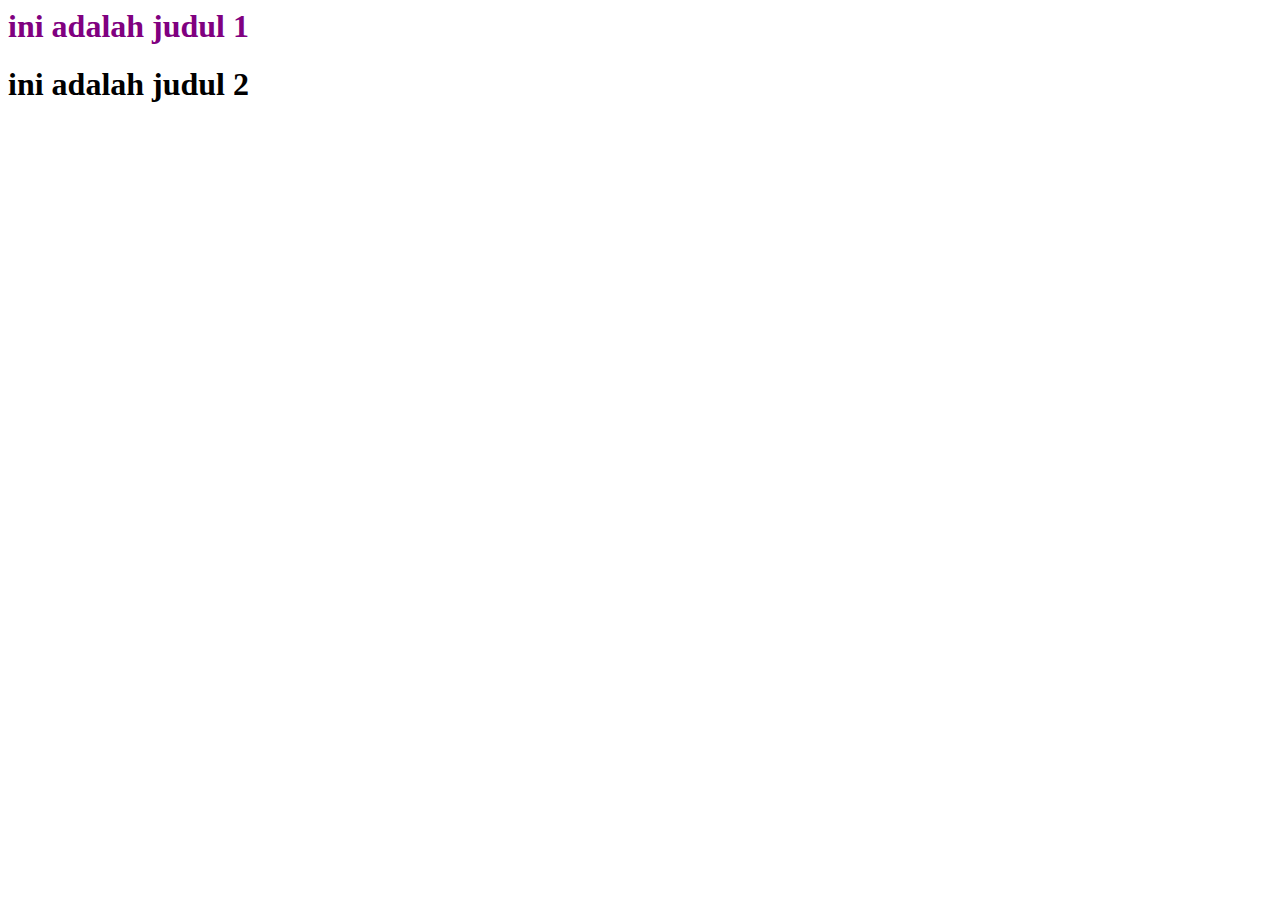
<file: PWPB_CLASS/selector/index.html>
<html>
    <head>
        <title>Selector</title>
        <link rel="stylesheet" href="style.css">
    </head>
    <body>
        <div class="wrap">
            <div class="content1">
                <div class="heading">
                    <h1>ini adalah judul 1</h1>
                </div>
            </div>
            <div class="content2">
                <div class="heading">
                    <h1>ini adalah judul 2</h1>
                </div>
            </div>
        </div>
    </body>
</html>
</file>
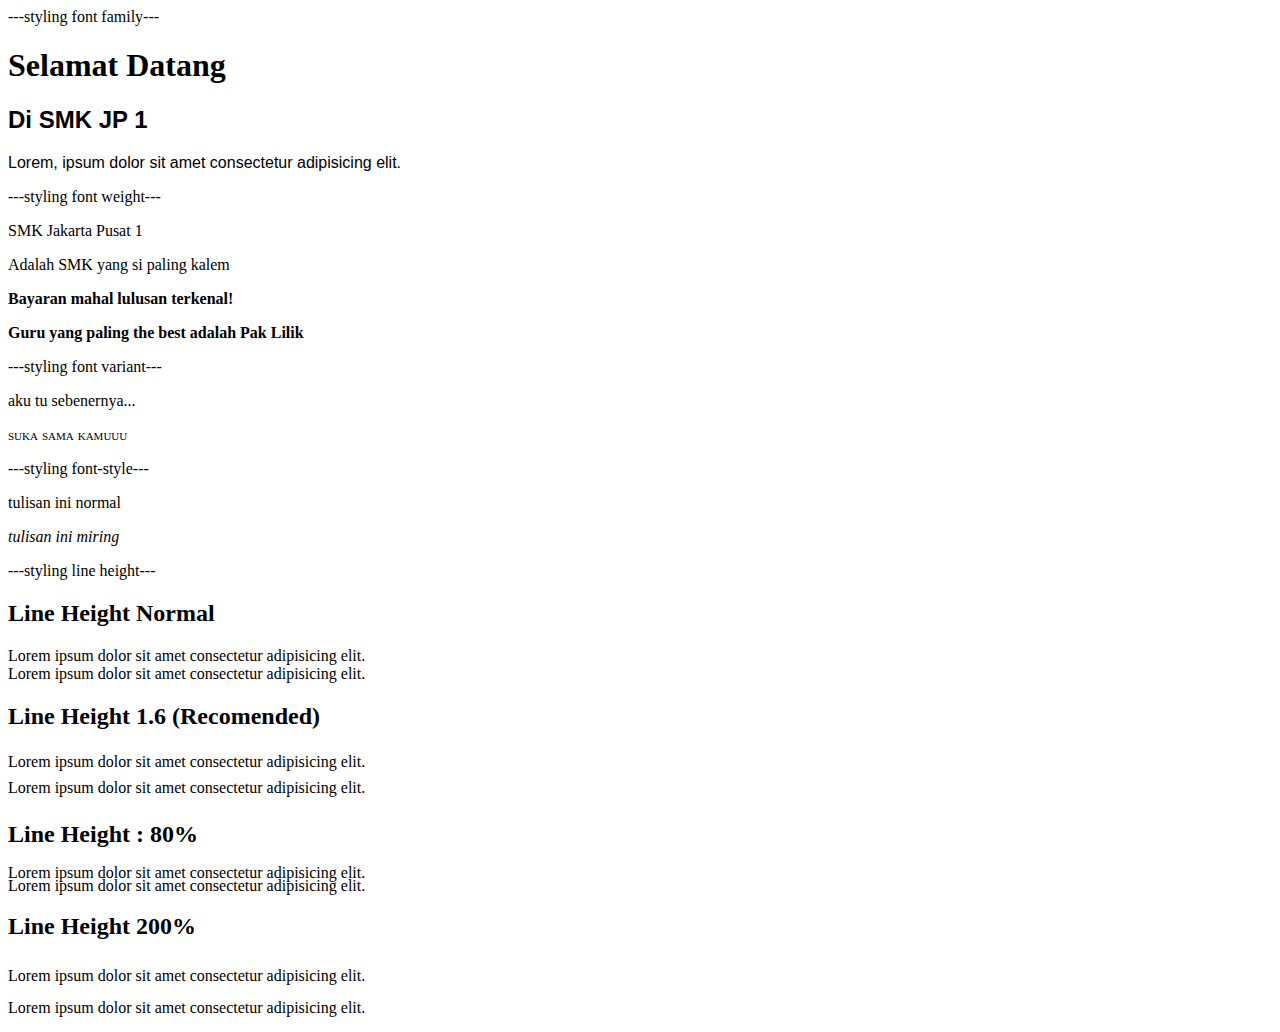
<file: PWPB_CLASS/styling/index.html>
<html>
    <head>
        <title>Latihan Styling Font</title>
        <!-- link to css -->
        <link rel="stylesheet" href="style.css">
    </head>
    <body>
        <!-- Latihan Membuat font Family -->
        <p>---styling font family---</p>
        <h1 class="judul">Selamat Datang</h1>
        <h2 class="sub-judul">Di SMK JP 1</h2>
        <p class="konten">Lorem, ipsum dolor sit amet consectetur adipisicing elit.</p>

        <!-- Latihan Membuat Font weight -->
        <p>---styling font weight---</p>
        <p id="p1">SMK Jakarta Pusat 1</p>
        <p id="p2">Adalah SMK yang si paling kalem</p>
        <p id="p3">Bayaran mahal lulusan terkenal!</p>
        <p id="p4">Guru yang paling the best adalah Pak Lilik</p>

        <!-- Latihan membuat font variant -->
        <p>---styling font variant---</p>
        <p class="v1">aku tu sebenernya...</p>
        <p class="v2">suka sama kamuuu</p>

        <!-- Latihan membuat font-style -->
        <p>---styling font-style---</p>
        <p class="f1">tulisan ini normal</p>
        <p class="f2">tulisan ini miring</p>
        
        <!-- Latihan membuat line height -->
        <p>---styling line height---</p>
        <h2>Line Height Normal</h2>
        <div class="lorem-1">
            Lorem ipsum dolor sit amet consectetur adipisicing elit. <br>
            Lorem ipsum dolor sit amet consectetur adipisicing elit. 
        </div>

        <h2>Line Height 1.6 (Recomended)</h2>
        <div class="lorem-2">
            Lorem ipsum dolor sit amet consectetur adipisicing elit. <br>
            Lorem ipsum dolor sit amet consectetur adipisicing elit. 
        </div>
        
        <h2>Line Height : 80%</h2>
        <div class="lorem-3">
            Lorem ipsum dolor sit amet consectetur adipisicing elit. <br>
            Lorem ipsum dolor sit amet consectetur adipisicing elit. 
        </div>

        <h2>Line Height 200%</h2>
        <div class="lorem-4">
            Lorem ipsum dolor sit amet consectetur adipisicing elit. <br>
            Lorem ipsum dolor sit amet consectetur adipisicing elit. 
        </div>
        
    </body>
</html>
</file>
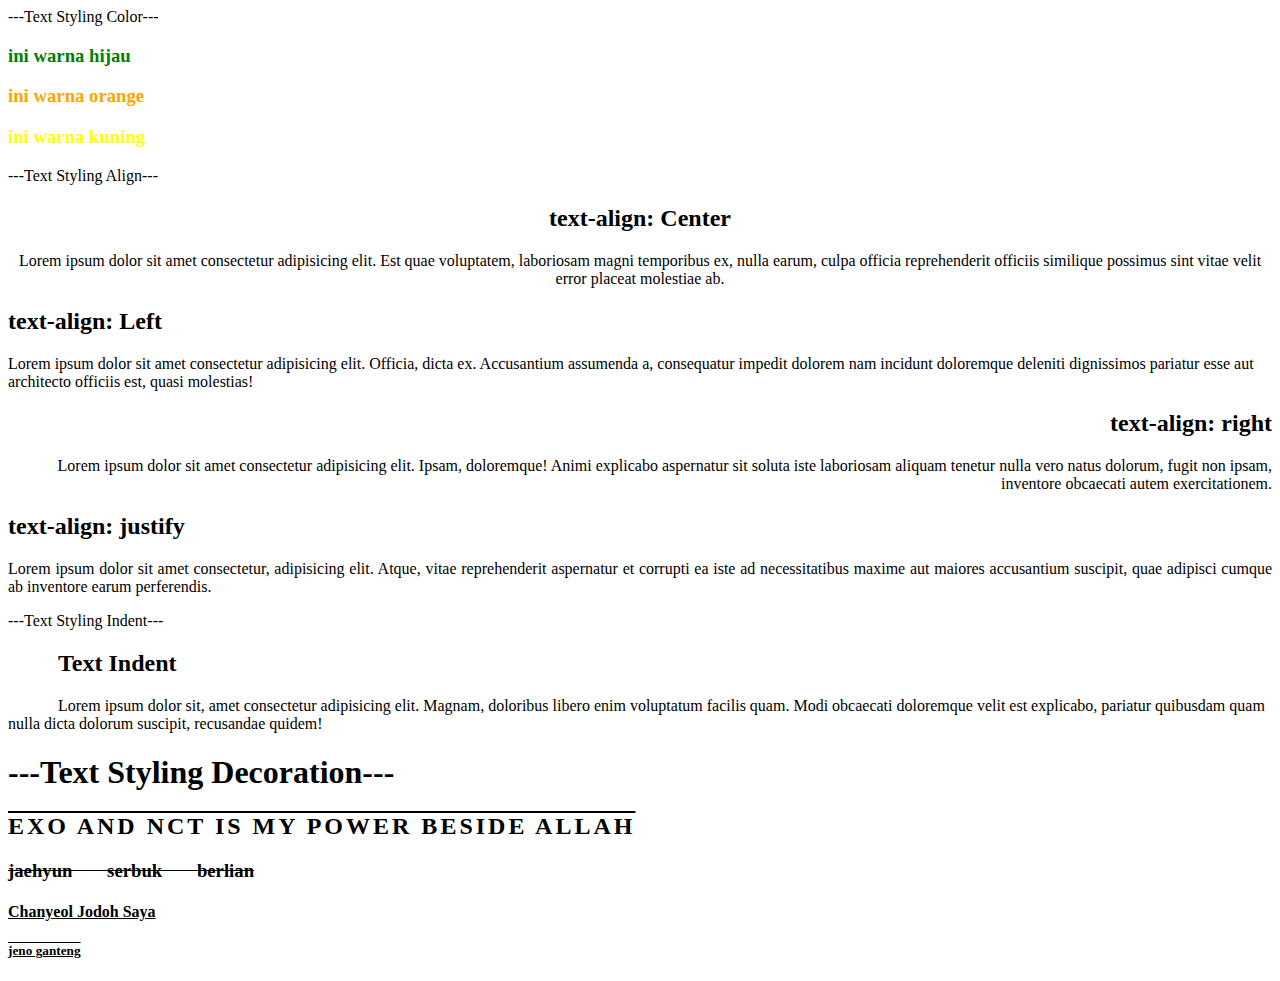
<file: PWPB_CLASS/text-styling/index.html>
<html>
    <head>
        <title>Text Styling</title>
        <link rel="stylesheet" href="style.css">
    </head>
    <body>
        <!-- Text styling Color -->
        <p>---Text Styling Color---</p>
        <h3 class="p1">ini warna hijau</h3>
        <h3 class="p2">ini warna orange</h3>
        <h3 class="p3">ini warna kuning</h3>

        <!-- Text styling Align -->
        <p>---Text Styling Align---</p>
        <div class="a">
            <h2>text-align: Center</h2>
            <p>Lorem ipsum dolor sit amet consectetur adipisicing elit. Est quae voluptatem, laboriosam magni temporibus ex, nulla earum, culpa officia reprehenderit officiis similique possimus sint vitae velit error placeat molestiae ab.</p>
        </div>
        <div class="b">
            <h2>text-align: Left</h2>
            <p>Lorem ipsum dolor sit amet consectetur adipisicing elit. Officia, dicta ex. Accusantium assumenda a, consequatur impedit dolorem nam incidunt doloremque deleniti dignissimos pariatur esse aut architecto officiis est, quasi molestias!</p>
        </div>
        <div class="c">
            <h2>text-align: right</h2>
            <p>Lorem ipsum dolor sit amet consectetur adipisicing elit. Ipsam, doloremque! Animi explicabo aspernatur sit soluta iste laboriosam aliquam tenetur nulla vero natus dolorum, fugit non ipsam, inventore obcaecati autem exercitationem.</p>
        </div>
        <div class="d">
            <h2>text-align: justify</h2>
            <p>Lorem ipsum dolor sit amet consectetur, adipisicing elit. Atque, vitae reprehenderit aspernatur et corrupti ea iste ad necessitatibus maxime aut maiores accusantium suscipit, quae adipisci cumque ab inventore earum perferendis.</p>

        </div>
        <!-- Text styling text-indent -->
        <p>---Text Styling Indent---</p>
        <div class="indent-text">
            <h2>Text Indent</h2>
            <p>Lorem ipsum dolor sit, amet consectetur adipisicing elit. Magnam, doloribus libero enim voluptatum facilis quam. Modi obcaecati doloremque velit est explicabo, pariatur quibusdam quam nulla dicta dolorum suscipit, recusandae quidem!</p>
        </div>

        <!-- decoration, transform, letter and word spacing -->
        <h1>---Text Styling Decoration---</h1>
        <div class="decor">
            <h2>EXO and NCT is my power beside allah</h2>
            <h3>jaehyun serbuk berlian</h2>
            <h4>chanyeol jodoh saya</h2>
            <h5>jeno ganteng</h2>
        </div>
    </body>
</html>
</file>
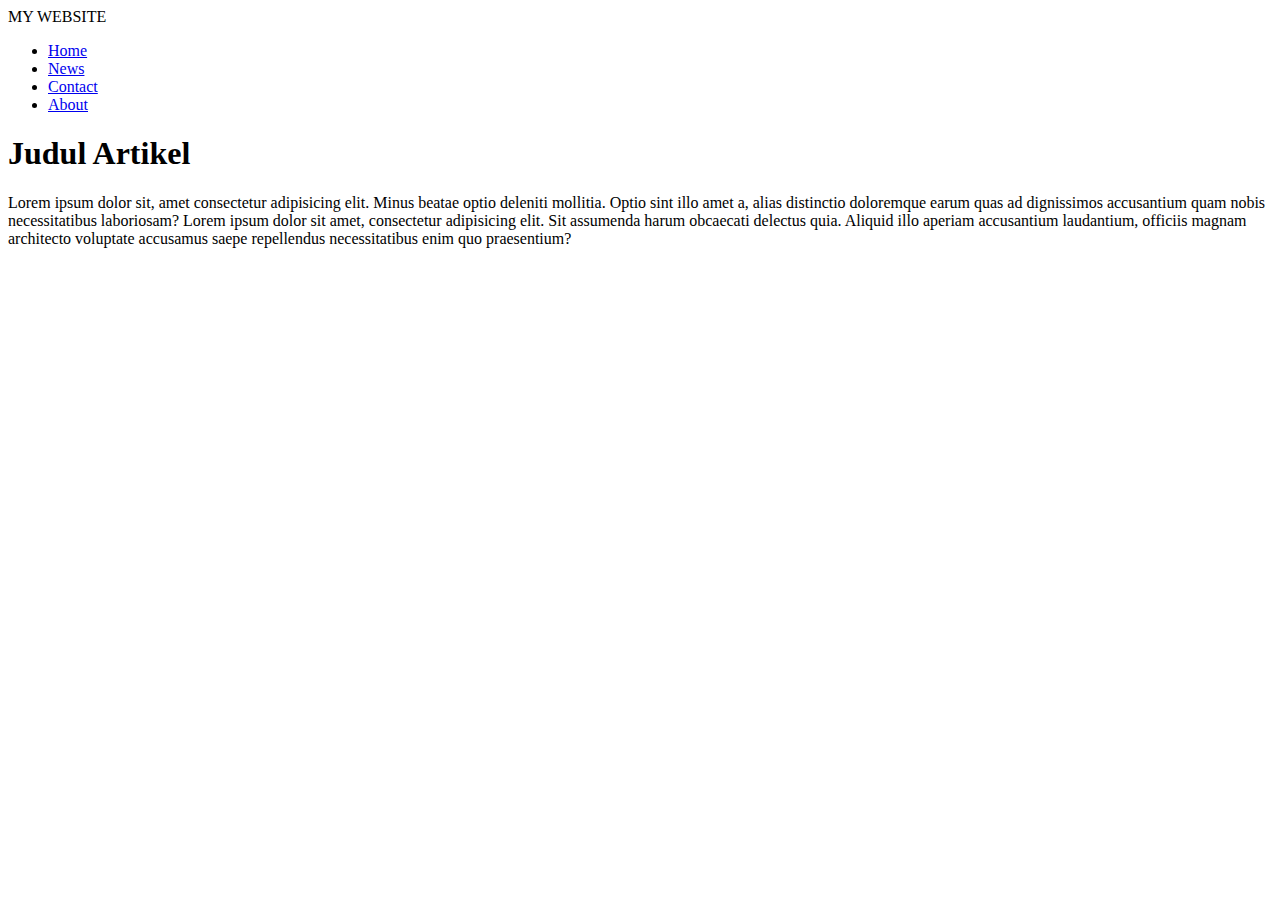
<file: PWPB_CLASS/tugas_15nov2022/index.html>
<!DOCTYPE html>
<html>
<head>

</head>
<body>
    <div class="wrapper">
        <div class="judul">MY WEBSITE</div>
        <div class="navbar">
            <ul>
  <li><a class="active" href="#home">Home</a></li>
  <li><a href="#news">News</a></li>
  <li><a href="#contact">Contact</a></li>
  <li><a href="#about">About</a></li>
</ul>
        </div>
        <div class="konten">
            <h1>Judul Artikel</h1>
            <p>
                Lorem ipsum dolor sit, amet consectetur adipisicing elit. Minus beatae optio deleniti mollitia. Optio sint illo amet a, alias distinctio doloremque earum quas ad dignissimos accusantium quam nobis necessitatibus laboriosam? Lorem ipsum dolor sit amet, consectetur adipisicing elit. Sit assumenda harum obcaecati delectus quia. Aliquid illo aperiam accusantium laudantium, officiis magnam architecto voluptate accusamus saepe repellendus necessitatibus enim quo praesentium?
            </p>
        </div>
        <div class="foto"></div>
    </div>


</body>
</html>
</file>
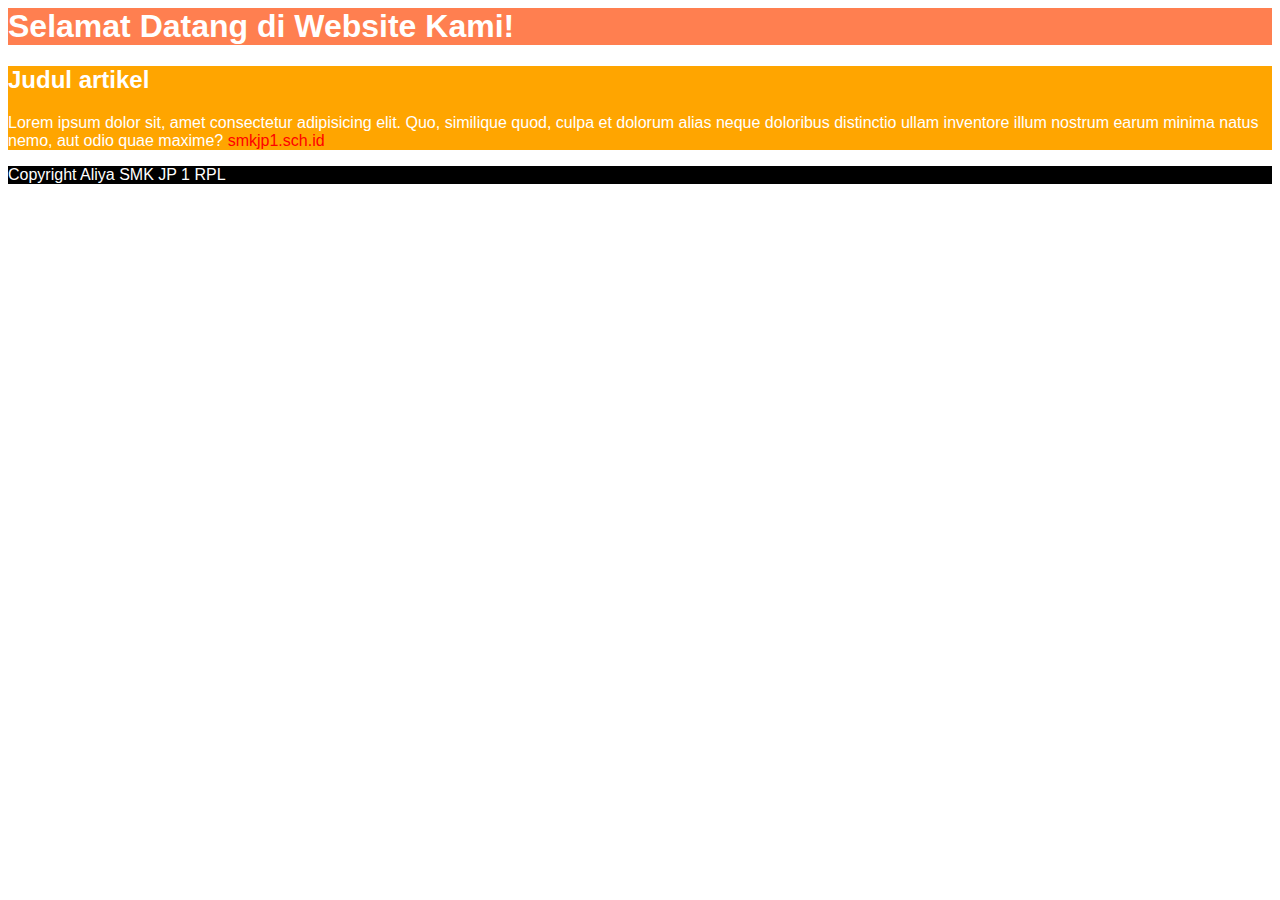
<file: PWPB_CLASS/display/css1/index.html>
<html>
    <head>
        <title>Belajar Display CSS</title>
        <link rel="stylesheet" href="style.css">
    </head>
    <body>
        <div class="header">
            <h1>Selamat Datang di Website Kami!</h1>
        </div>
        <div class="main">
            <h2>Judul artikel</h2>
            <p>
                Lorem ipsum dolor sit, amet consectetur adipisicing elit. Quo, similique quod, culpa et dolorum alias neque doloribus distinctio ullam inventore illum nostrum earum minima natus nemo, aut odio quae maxime?
                <span>smkjp1.sch.id</span>
            </p>
        </div>
        
        <div class="footer">
            <p class="copyright">Copyright Aliya SMK JP 1 RPL</p>
        </div>
    </body>
</html>
</file>
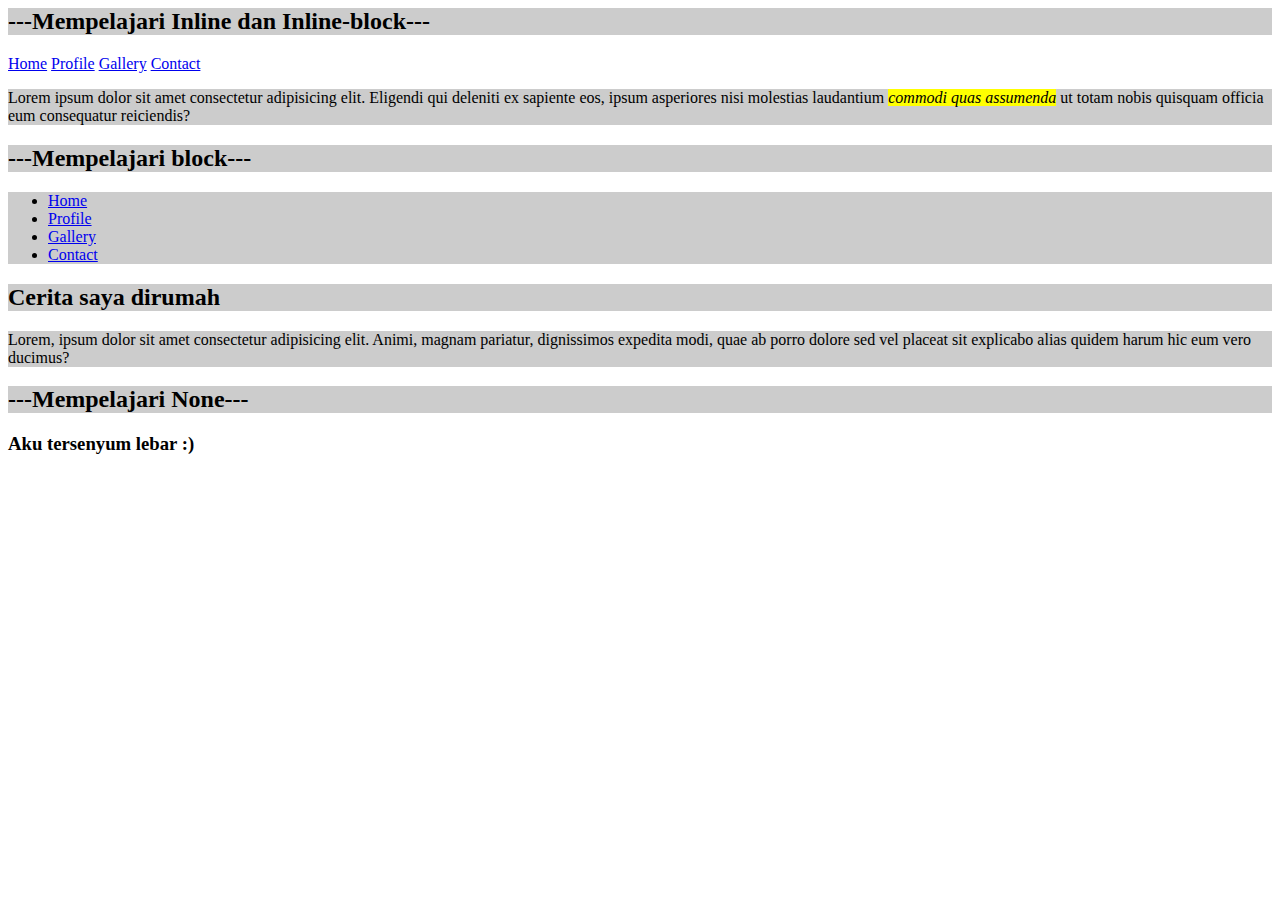
<file: PWPB_CLASS/display/css2/index.html>
<html>
    <head>
        <title>Display 1</title>
        <link rel="stylesheet" href="style.css">
    </head>
    <body>
        <h2>---Mempelajari Inline dan Inline-block---</h2>
        <a href="#">Home</a>
        <a href="#">Profile</a>
        <a href="#">Gallery</a>
        <a href="#">Contact</a>

        <p>Lorem ipsum dolor sit amet consectetur adipisicing elit. Eligendi qui deleniti ex sapiente eos, ipsum asperiores nisi molestias laudantium <em>commodi quas assumenda</em> ut totam nobis quisquam officia eum consequatur reiciendis?</p>


        <h2>---Mempelajari block---</h2>
        <ul>
            <li><a href="#">Home</a></li>
            <li><a href="#">Profile</a></li>
            <li><a href="#">Gallery</a></li>
            <li><a href="#">Contact</a></li>
        </ul>
        
        <h2>Cerita saya dirumah</h2>
        <p>
            Lorem, ipsum dolor sit amet consectetur adipisicing elit. Animi, magnam pariatur, dignissimos expedita modi, quae ab porro dolore sed vel placeat sit explicabo alias quidem harum hic eum vero ducimus?
        </p>


        <h2>---Mempelajari None---</h2>
        <div class="hati">kamu</div>
        <h3>Aku tersenyum lebar :)</h3>
        
    </body>
    </html>
</file>
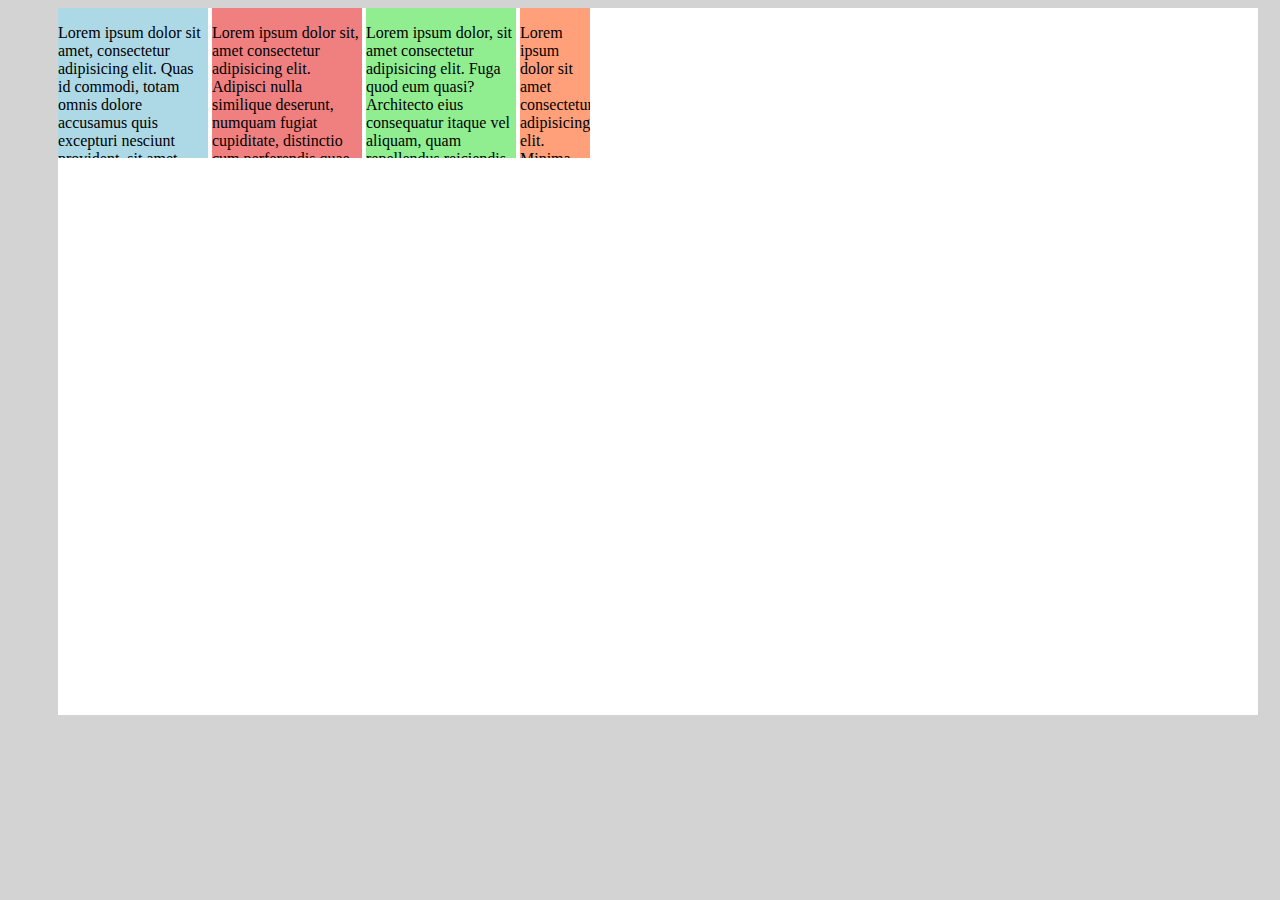
<file: PWPB_CLASS/display/css3/index.html>
<html>
    <head>
        <title>Dimensi dan Overflow</title>
        <link rel="stylesheet" href="style.css">
    </head>
    <body>
        <div class="wrapper">
            <div class="box-1">
                <p>
                    Lorem ipsum dolor sit amet, consectetur adipisicing elit. Quas id commodi, totam omnis dolore accusamus quis excepturi nesciunt provident, sit amet quos dolor iusto odio consequatur dicta assumenda, maxime eius!
                </p>
            </div>
            <div class="box-2">
                <p>
                    Lorem ipsum dolor sit, amet consectetur adipisicing elit. Adipisci nulla similique deserunt, numquam fugiat cupiditate, distinctio cum perferendis quae, iure et atque sit voluptas exercitationem laudantium. Ducimus neque modi repellat!
                </p>
            </div>
            <div class="box-3">
                <p>
                    Lorem ipsum dolor, sit amet consectetur adipisicing elit. Fuga quod eum quasi? Architecto eius consequatur itaque vel aliquam, quam repellendus reiciendis saepe, exercitationem vitae ab laborum placeat maiores tempore quas!
                </p>
            </div>
            <div class="box-4">
                <p>
                    Lorem ipsum dolor sit amet consectetur, adipisicing elit. Minima exercitationem soluta veritatis quaerat odio nostrum ipsam quibusdam inventore, labore consequuntur. Voluptatum soluta odio pariatur consequuntur in. Necessitatibus expedita nulla tempore.
                </p>
            </div>
        </div>
    </body>
</html>
</file>
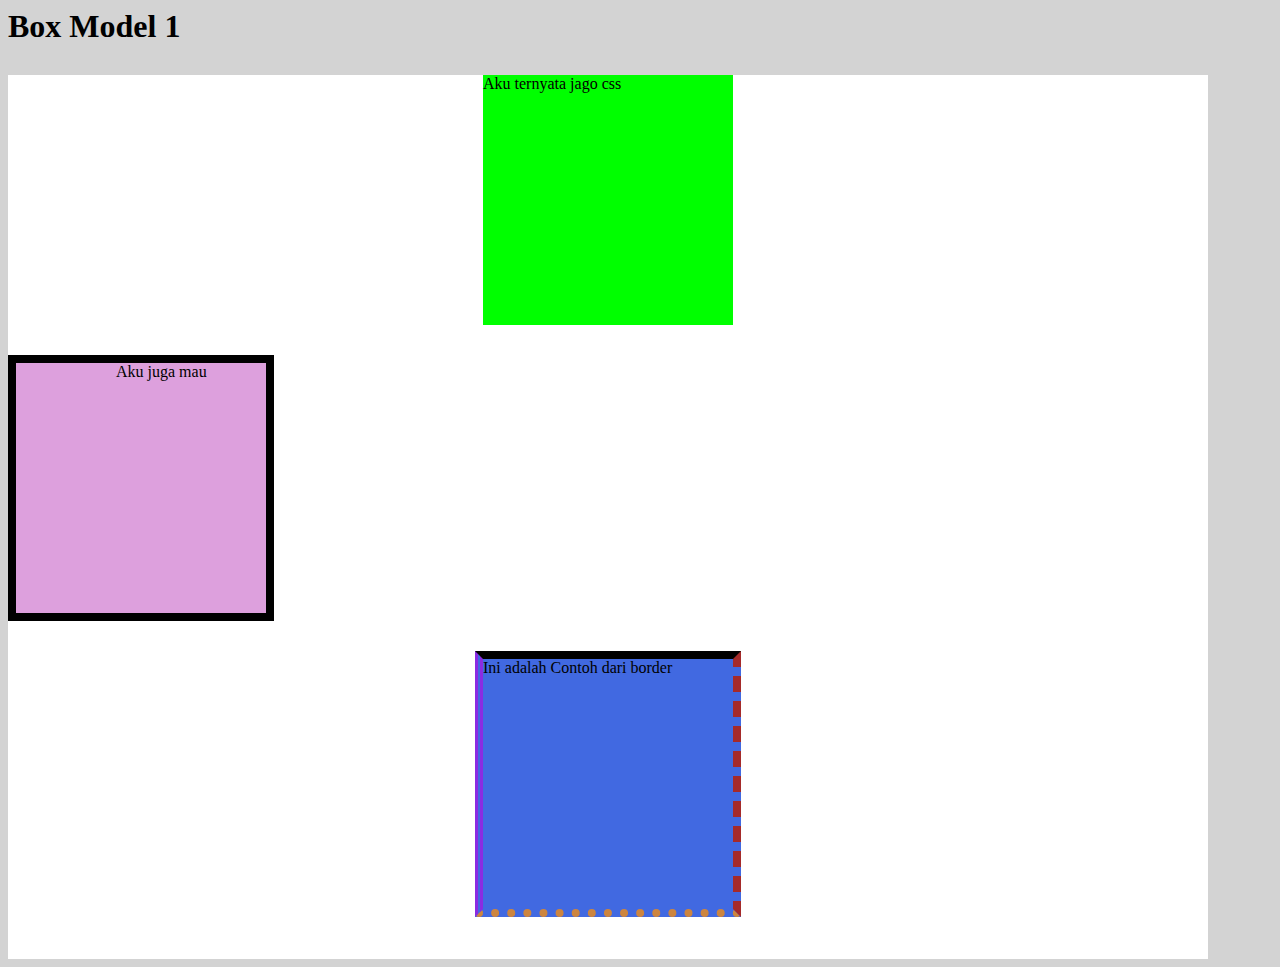
<file: PWPB_CLASS/display/css4/index.html>
<html>
    <head>
        <title>Box Model 1</title>
        <link rel="stylesheet" href="style.css">
    </head>
    <body>
        <h1>Box Model 1</h1>
        <div class="wrapper">
            <div class="box-1">
                Aku ternyata jago css
            </div>
            <div class="box-2">
                Aku juga mau 
            </div>
            <div class="box-3">
                Ini adalah Contoh dari border
            </div>
        </div>
    </body>
</html>
</file>
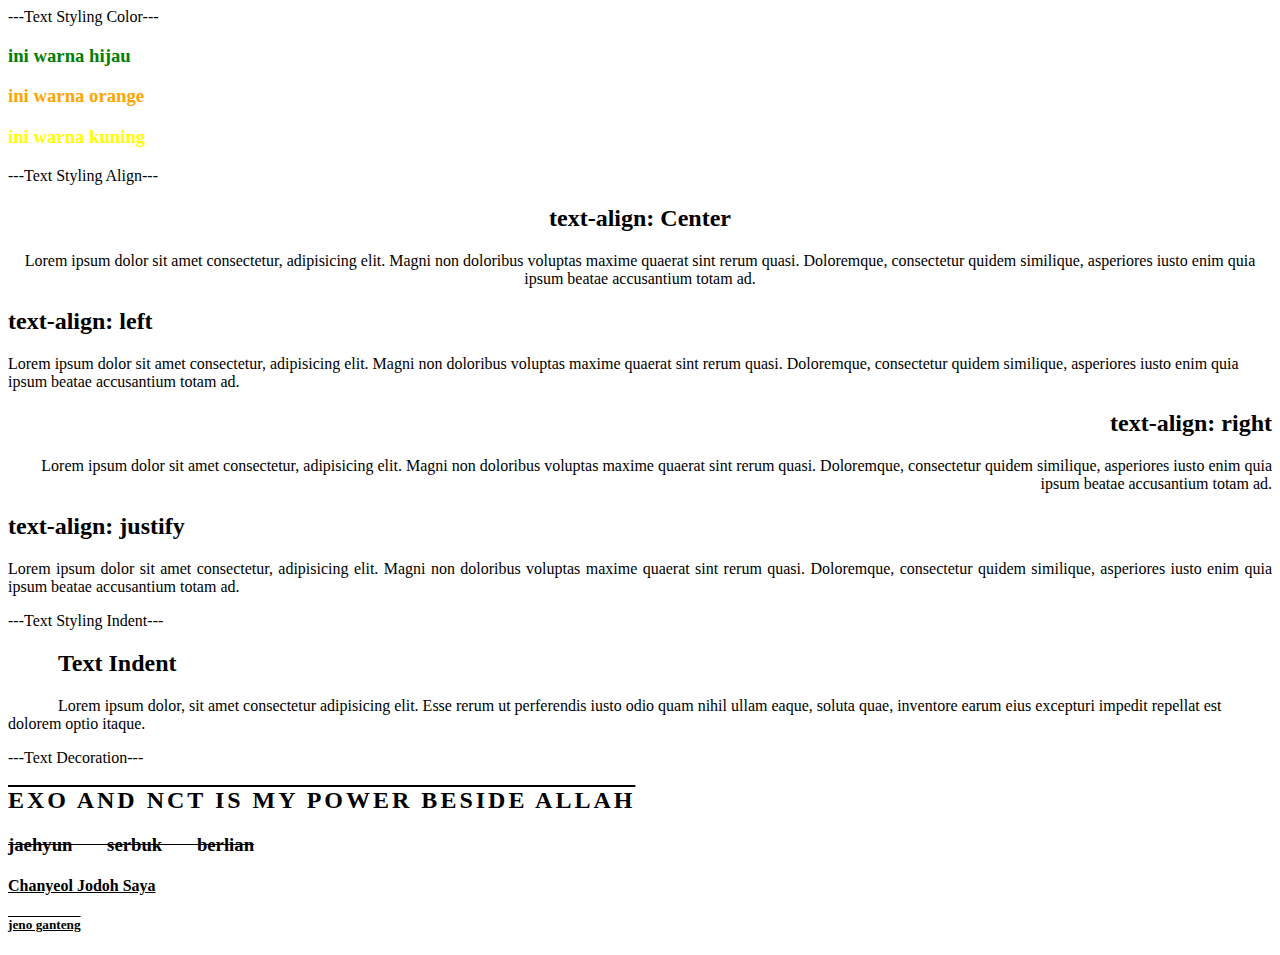
<file: PWPB_CLASS/styling/text-styling/index.html>
<html>
    <head>
        <link rel="stylesheet" href="style.css">
    </head>
    <body>
        
        <!-- Text Styling Color -->
        <p>---Text Styling Color---</p>
        <h3 class="p1">ini warna hijau</h3>
        <h3 class="p2">ini warna orange</h3>
        <h3 class="p3">ini warna kuning</h3>

        <!-- Text Styling Align -->
        <p>---Text Styling Align---</p>
        <div class="a">
            <h2>text-align: Center</h2>
            <p>Lorem ipsum dolor sit amet consectetur, adipisicing elit. Magni non doloribus voluptas maxime quaerat sint rerum quasi. Doloremque, consectetur quidem similique, asperiores iusto enim quia ipsum beatae accusantium totam ad.</p>
        </div>
        <div class="b">
            <h2>text-align: left</h2>
            <p>Lorem ipsum dolor sit amet consectetur, adipisicing elit. Magni non doloribus voluptas maxime quaerat sint rerum quasi. Doloremque, consectetur quidem similique, asperiores iusto enim quia ipsum beatae accusantium totam ad.</p>
        </div>
        <div class="c">
            <h2>text-align: right</h2>
            <p>Lorem ipsum dolor sit amet consectetur, adipisicing elit. Magni non doloribus voluptas maxime quaerat sint rerum quasi. Doloremque, consectetur quidem similique, asperiores iusto enim quia ipsum beatae accusantium totam ad.</p>
        </div>
        <div class="d">
            <h2>text-align: justify</h2>
            <p>Lorem ipsum dolor sit amet consectetur, adipisicing elit. Magni non doloribus voluptas maxime quaerat sint rerum quasi. Doloremque, consectetur quidem similique, asperiores iusto enim quia ipsum beatae accusantium totam ad.</p>
        </div>

        <!-- Text Styling Text-Indent -->
        <p>---Text Styling Indent---</p>
        <div class="indent-text">
            <h2>Text Indent</h2>
            <p>Lorem ipsum dolor, sit amet consectetur adipisicing elit. Esse rerum ut perferendis iusto odio quam nihil ullam eaque, soluta quae, inventore earum eius excepturi impedit repellat est dolorem optio itaque.</p>
        </div>

        <!-- decoration, transform, letter and word spacing -->
        <p>---Text Decoration---</p>
        <div class="decor">
            <h2>EXO and NCT is my power beside allah</h2>
            <h3>jaehyun serbuk berlian</h2>
            <h4>chanyeol jodoh saya</h2>
            <h5>jeno ganteng</h2>
        </div>
        
    </body>
</html>
</file>
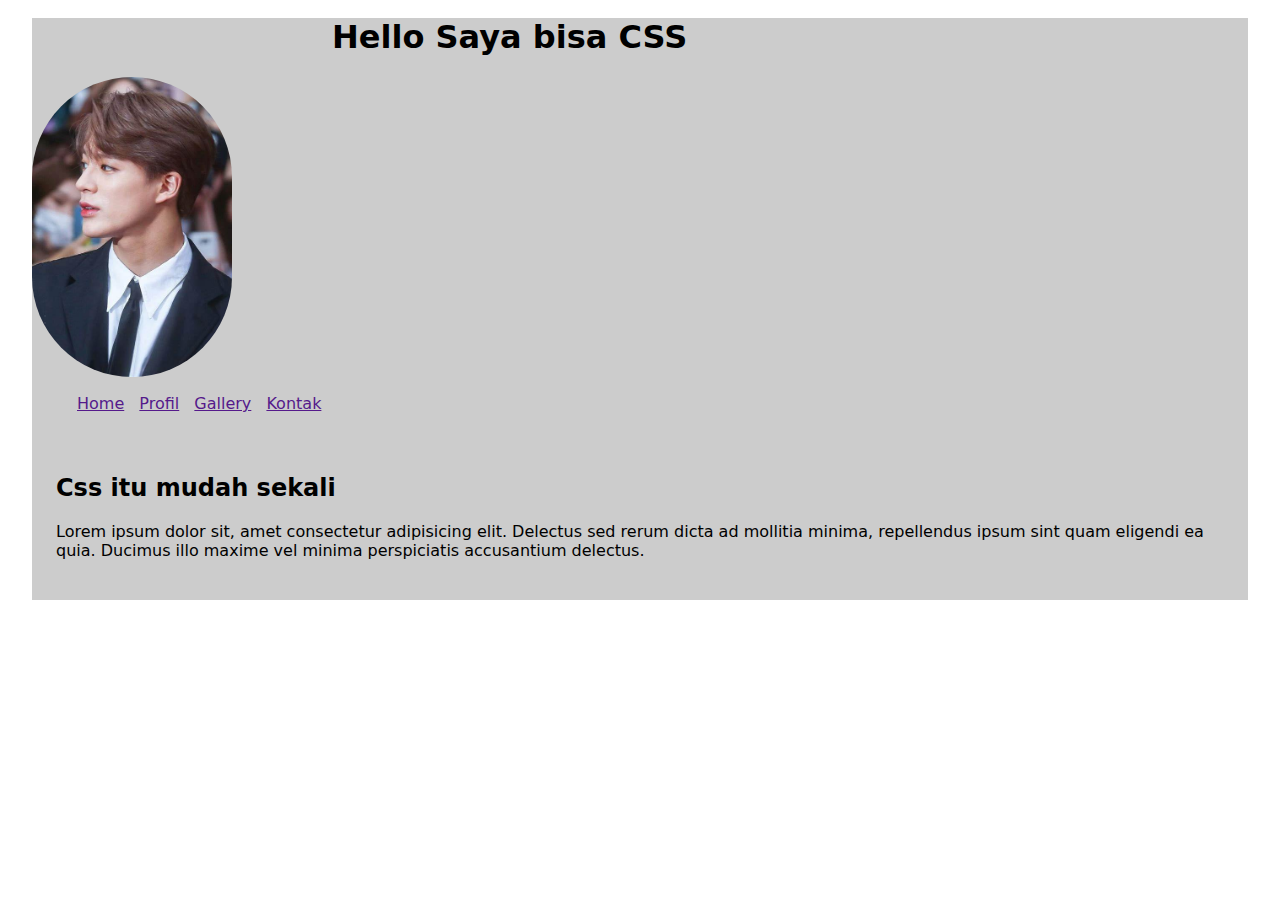
<file: PWPB_CLASS/display/css2/latihan/index.html>
<html>
    <head>
        <title>Latihan Merubah Display</title>
        <link rel="stylesheet" href="style.css">
    </head>
    <body>
        <div class="wrap">
            <div class="header">
                <div class="judul">
                    <h1>Hello Saya bisa CSS</h1>
                </div>
                <div class="profile">
                    <img src="jeno.jpg" alt="" srcset="">
                </div>
            </div>

            <div class="navbar">
                <ul>
                    <li><a href="">Home</a></li>
                    <li><a href="">Profil</a></li>
                    <li><a href="">Gallery</a></li>
                    <li><a href="">Kontak</a></li>
                </ul>
            </div>
            
            <div class="konten">
                <h2>Css itu mudah sekali</h2>
                <p>Lorem ipsum dolor sit, amet consectetur adipisicing elit. Delectus sed rerum dicta ad mollitia minima, repellendus ipsum sint quam eligendi ea quia. Ducimus illo maxime vel minima perspiciatis accusantium delectus.</p>
            </div>  
        </div>
    </body>
</html>
</file>
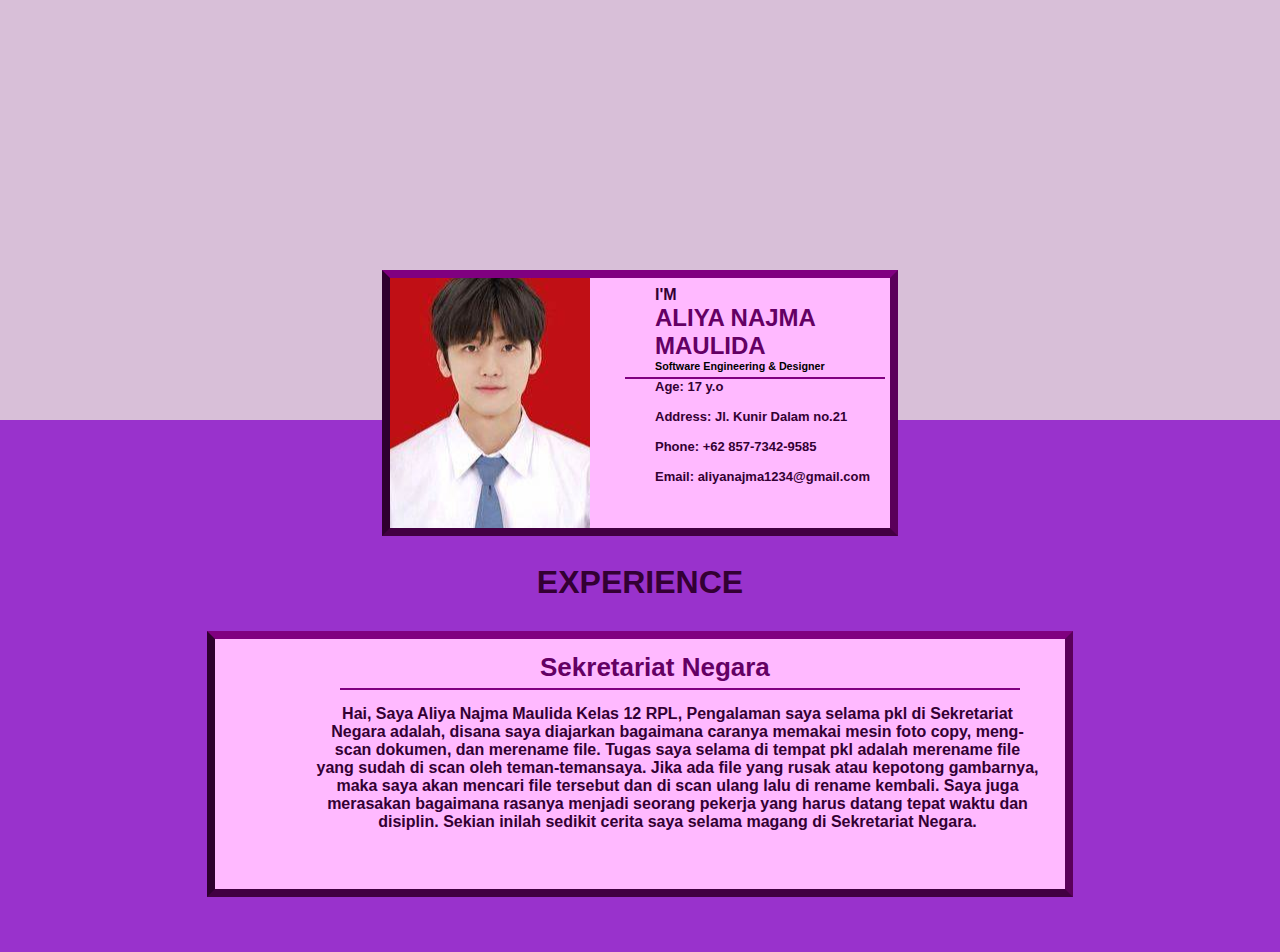
<file: PWPB_CLASS/display/css4/latihan/index.html>
<html>
    <head>
        <title>Tugas Biodata</title>
        <link rel="stylesheet" href="style.css">
    </head>
    <body>
        <div class="warpper">
        <div class="box-1"></div>
        <div class="box-2">
            <div class="img"></div>
        </div>
        <div class="text">
            <h5>I'M</h5>
            <h3>ALIYA NAJMA MAULIDA</h3>
            <h6>Software Engineering & Designer</h6>
            <h2></h2>
            <h4><span>Age: </span> 17 y.o <br><br>
                <span>Address: </span> Jl. Kunir Dalam no.21 <br><br>
                <span>Phone: </span> +62 857-7342-9585 <br><br>
                <span>Email: </span> aliyanajma1234@gmail.com<br><br>

            </h4>
        </div>
        <div class="text2">
            <h1>EXPERIENCE</h1>
        </div>
        <div class="box-3"></div>
        <div class="text3">
            <h1>Sekretariat Negara</h1>
            <h2></h2>
            <br>
            <h3>Hai, Saya Aliya Najma Maulida Kelas 12 RPL,
                Pengalaman saya selama pkl di Sekretariat Negara adalah, disana saya diajarkan bagaimana caranya memakai mesin foto copy, meng-scan dokumen, dan merename file. Tugas saya selama di tempat pkl adalah merename file yang sudah di scan oleh teman-temansaya.
                Jika ada file yang rusak atau kepotong gambarnya, maka saya akan mencari file tersebut dan di scan ulang lalu di rename kembali. Saya juga merasakan bagaimana rasanya menjadi seorang pekerja yang harus datang tepat waktu dan disiplin.
                Sekian inilah sedikit cerita saya selama magang di Sekretariat Negara.
            </h3>
        </div>
    </div>
    </body>
</html>
</file>
<file: PWPB_CLASS/selector/style.css>
.wrap .content1 .heading h1{
    color: purple;
}
</file>
<file: PWPB_CLASS/styling/style.css>
/* Membuat Class Selector */
.judul{
    font-family: 'Times New Roman', Times, serif;
}

.sub-judul{
    font-family: Arial, Helvetica, sans-serif
}

.konten{
    font-family: 'Lucida Sans', 'Lucida Sans Regular', 'Lucida Grande', 'Lucida Sans Unicode', Geneva, Verdana, sans-serif;
}

/* Membuat font weight */
/* selector id */
#p1{
    /* Font Weightnya normal */
    font-weight: normal;
}
#p2{
    /* Font Weightnya lighter */
    font-weight: lighter;
}
#p3{
    /* Font Weightnya Bold */
    font-weight: bold;
}
#p4{
    /* Font Weight custom 100 s.d 900 */
    font-weight: 900;
}

/* Membuat font variants */
.v1{
    font-variant: normal;
}
.v2{
    font-variant: small-caps;
}

/* Membuat font-style */
.f1{
    font-style: normal;
}
.f2{
    font-style: italic;
}

/* Membuat line-height */
.lorem-1{
    line-height: normal;
}
.lorem-2{
    line-height: 1.6;
}
.lorem-3{
    line-height: 80%;
}
.lorem-4{
    line-height: 200%;
}
</file>
<file: PWPB_CLASS/text-styling/style.css>
/* class selector */
/* text styling color */
.p1{
    color: green;
}
.p2{
    color: orange;
}
.p3{
    color: yellow;
}

/* text styling align */
.a{
    text-align: center;
}
.b{
    text-align: left;
}
.c{
    text-align: right;
}
.d{
    text-align: justify;
}

/* text style indent */
.indent-text{
    text-indent: 50px;
}

/* text decoration + transform + letter and word spacing*/
.decor h2{
    text-decoration: overline;
    text-transform: uppercase;
    letter-spacing: 3px;
}
.decor h3{
    text-decoration: line-through;
    text-transform: lowercase;
    word-spacing: 30px;
}
.decor h4{
    text-decoration: underline;
    text-transform: capitalize;
}
.decor h5{
    text-decoration: underline overline;
}
</file>
<file: PWPB_CLASS/display/css1/style.css>
*{
    font-family: 'Segoe UI', Tahoma, Geneva, Verdana, sans-serif
}

.header{
    background-color: coral;
    color: white;
}
.header h1{}

.main{
    background-color: orange;
    color: white;
}
.main h2{}
.main p{}
.main p span{
    color: red;
}

.footer{
    background-color: black;
    color: white;
}
</file>
<file: PWPB_CLASS/display/css2/style.css>
em{
    background-color: yellow;
}

/* a{ */
    /*perbedaan antara inline dan inline-block adalah inline tidak bisa di atur untuk tinggi dan mengikuti besarnya didalam konten inline , inline-block fleksibel bisa menggunakan tinggi dan lebar*/
    /* display: inline-block;
    background-color: lightblue;
    width: 50px;
    height: 50px; */
/* } */

h2, ul, li, p {
    background-color: #CCCCCC;
}

/* ul{ */
    /* display block merubah framenya tetapi tidak merubah isi dari elemen */
    /* display: block;
    width: 100px;
    height: 130px;
/* } */


/* ul li a{
    size: 20px;
} */

.hati{
    /* Fungsi display none untuk menghilangkan elemen */
    width: 150px;
    height: 150px;
    background-color: lightpink;
    display: none;
}
</file>
<file: PWPB_CLASS/display/css3/style.css>
body{
    background-color: lightgray;
}

.wrapper{
    background-color: white;
    margin-left: 50px;
    margin-right: 50px;
    width: 1200px;
    height: 80%;
    /* Overflow Auto : Otomatis menambahkan scroll untuk melihat konten , Hidden : Menyembunyikan konten sesuai lebar frame, Scroll : Menambahkan Scroll sebanyak apapun kontennya */
}

.wrapper .box-1{
    width: 150px;
    height: 150px;
    background-color: lightblue;
    overflow: auto;
    display: inline-block;
}

.wrapper .box-2{
    width: 150px;
    height: 150px;
    background-color: lightcoral;
    overflow: hidden;
    display: inline-block;
}

.wrapper .box-3{
    width: 150px;
    height: 150px;
    background-color: lightgreen;
    overflow: scroll;
    display: inline-block;
}

.wrapper .box-4{
    width: 70px;
    height: 150px;
    background-color: lightsalmon;
    overflow-x: scroll;
    display: inline-block;
}
</file>
<file: PWPB_CLASS/display/css4/style.css>
body{
    background-color: lightgray;
}

.wrapper{
    background-color: white;
    width: 1200px;
    height: 100%;
}

.box-1{
    width: 250px;
    height: 250px;
    background-color: lime;
    /* untuk penulisan value ada 2 : 1. Y X
    2. atas kanan bawah kiri */
    margin: 30px auto;
}

.box-2{
    width: 150px;
    height: 250px;
    background-color: plum;
    /* untuk penulisan value ada 2 : 1. Y X
    2. atas kanan bawah kiri */
    /* Hanya margin yang boleh menggunakan minus */
    padding-left: 100px;
    border: 8px solid black;
    /* padding-right: 100px; */
}

.box-3{
    width: 250px;   
    height: 250px;
    background-color: royalblue;
    margin: 30px auto;
    border-top: 8px solid black;
    border-right: 8px dashed brown;
    border-bottom: 8px dotted peru;
    border-left: 8px double blueviolet;
}
</file>
<file: PWPB_CLASS/styling/text-styling/style.css>
/* text styling color */
.p1{
    color: green;
}
.p2{
    color: orange;
}
.p3{
    color: yellow;
}

/* text styling align */
.a{
    text-align: center;
}
.b{
    text-align: left;
}
.c{
    text-align: right;
}
.d{
    text-align: justify;
}

/* Text Styling Text-Indent */
.indent-text{
    text-indent: 50px;
}

/* text decoration + transform + letter and word spacing */
.decor h2{
    text-decoration: overline;
    text-transform: uppercase;
    letter-spacing: 3px;
}
.decor h3{
    text-decoration: line-through;
    text-transform: lowercase;
    word-spacing: 30px;
}
.decor h4{
    text-decoration: underline;
    text-transform: capitalize;
}
.decor h5{
    text-decoration: underline overline;
}
</file>
<file: PWPB_CLASS/display/css2/latihan/style.css>
/* h1, ul, h2, p{
    background-color: #CCCCCC;
} */

*{
    font-family: system-ui, -apple-system, BlinkMacSystemFont, 'Segoe UI', Roboto, Oxygen, Ubuntu, Cantarell, 'Open Sans', 'Helvetica Neue', sans-serif;
}

.wrap{
    margin-left: 24px;
    margin-right: 24px;
    margin-top: 18px;
}

.header{
    background-color: #CCCCCC;
}

.header .judul{
    margin-left: 300px;
    margin-right: auto;
}

.header .profile{
    margin-left: auto;
    margin-right: auto;

}

.header .profile img{
    width: 200px;
    border-radius: 1000px;
}

.navbar{
    background-color: #CCCCCC;
    padding-top: 1px;
    padding-bottom: 1px;
}

ul li{
    display: inline;
}

ul li a{
    padding: 5px;
}

.konten{

    background-color: #CCCCCC;
    padding-left: 24px;
    padding-right: 24px;
    padding-top: 24px;
    padding-bottom: 24px;
}
</file>
<file: PWPB_CLASS/display/css4/latihan/style.css>
*{
    font-family: 'Segoe UI', Tahoma, Geneva, Verdana, sans-serif;
    margin: 0px;
    padding: 0px;
}

body{
    background-color: darkorchid;
}

.warpper .box-1{
    background-color: thistle;
    width: 100%;
    height: 50%;
    margin-top: -30px;
}

.warpper .box-2 .img{
    background-color: white;
    width: 200px;
    height: 250px;
    margin-left: -300;
    background-image: url(jaemin\ bg\ merah.jpg);
    background-position: center;
    background-repeat: no-repeat;
    display: inline-block;
}

.warpper .box-2{
    width: 500px;
    height: 250px;
    background-color: rgb(255, 185, 255);
    margin: -150px auto;
    text-align: center;
    border-top: 8px solid purple;
    border-right: 8px solid rgb(90, 0, 90);
    border-bottom: 8px solid rgb(66, 0, 66);
    border-left: 8px solid rgb(46, 0, 46);
}

.warpper .text{
    width: 250px;
    height: 270px;
    margin: 8px 655px;
    margin-top: -250px;
}

.warpper .text h3{
    color: rgb(100, 0, 100);
    font-size: x-large;
}
.warpper .text h4{
    color: rgb(51, 0, 51);
    font-size: small;
}

.warpper .text h5{
    color: rgb(51, 0, 51);
    font-size: medium;
}

.warpper .text h2{
    background-color: purple;
    margin-left: -30px;
    margin-right: 20px;
    margin-top: 5px;
    height: 2px;
}

.warpper .text2 h1{
text-align: center;
color: rgb(51, 0, 51);
margin-bottom: 30px;
}

.warpper .box-3{
    width: 850px;
    height: 250px;
    background-color: rgb(255, 185, 255);
    margin: 10px auto;
    text-align: center;
    border-top: 8px solid purple;
    border-right: 8px solid rgb(90, 0, 90);
    border-bottom: 8px solid rgb(66, 0, 66);
    border-left: 8px solid rgb(46, 0, 46);
}

.warpper .text3{
    color: rgb(100, 0, 100);;
    width: 500px;
    height: 270px;
    margin: 8px 540px;
    margin-top: -255px;
    text-align: left;  
    font-size: small;  
}
.warpper .text3 h3{
    color: rgb(51, 0, 51);
    margin-left: -225px;
    text-align: center;  
    font-size: medium;  
}

.warpper .text3 h2{
    background-color: purple;
    margin-left: -200px;
    margin-right: 20px;
    margin-top: 5px;
    height: 2px;
}
</file>
